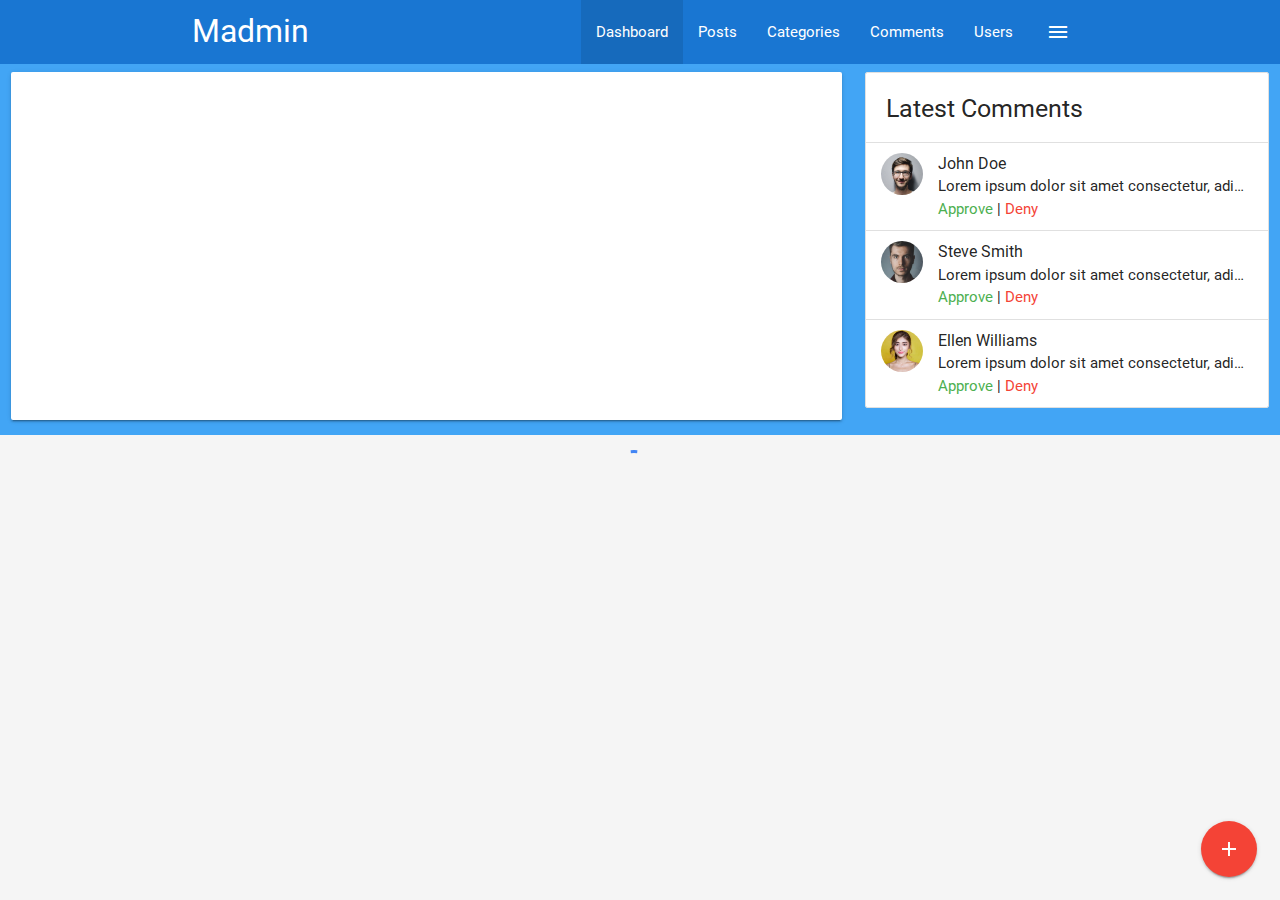
<file: index.html>
<!DOCTYPE html>
<html>

<head>
  <!--Import Google Icon Font-->
  <link href="https://fonts.googleapis.com/icon?family=Material+Icons" rel="stylesheet">
  <!--Import materialize.css-->
  <link type="text/css" rel="stylesheet" href="css/materialize.min.css" media="screen,projection" />
  <link type="text/css" rel="stylesheet" href="css/main.css" />

  <!--Let browser know website is optimized for mobile-->
  <meta name="viewport" content="width=device-width, initial-scale=1.0" />
  <title>Custom Materialize Theme</title>
</head>

<body class="grey lighten-4">
  <nav class="blue darken-2">
    <div class="container">
      <div class="nav-wrapper">
        <a href="index.html" class="brand-logo">Madmin</a>
        <a href="#" data-activates="side-nav" class="button-collapse show-on-large right">
          <i class="material-icons">menu</i>
        </a>
        <ul class="right hide-on-med-and-down">
          <li class="active">
            <a href="index.html">Dashboard</a>
          </li>
          <li>
            <a href="posts.html">Posts</a>
          </li>
          <li>
            <a href="categories.html">Categories</a>
          </li>
          <li>
            <a href="comments.html">Comments</a>
          </li>
          <li>
            <a href="users.html">Users</a>
          </li>
        </ul>
        <!-- Side nav -->
        <ul id="side-nav" class="side-nav">
          <li>
            <div class="user-view">
              <div class="background">
                <img src="img/ocean.jpg" alt="">
              </div>
              <a href="#">
                <img src="img/person1.jpg" alt="" class="circle">
              </a>
              <a href="#">
                <span class="name white-text">John Doe</span>
              </a>
              <a href="#">
                <span class="email white-text">jdoe@gmail.com</span>
              </a>
            </div>
          </li>
          <li>
            <a href="index.html">
              <i class="material-icons">dashboard</i> Dashboard</a>
          </li>
          <li>
            <a href="posts.html">Posts</a>
          </li>
          <li>
            <a href="categories.html">Categories</a>
          </li>
          <li>
            <a href="comments.html">Comments</a>
          </li>
          <li>
            <a href="users.html">Users</a>
          </li>
          <li>
            <div class="divider"></div>
          </li>
          <li>
            <a class="subheader">Account Controls</a>
          </li>
          <li>
            <a href="login.html" class="waves-effect">Logout</a>
          </li>
        </ul>
      </div>
    </div>
  </nav>

  <section class="section section-stats center">
    <div class="row">
      <div class="col s12 m6 l3">
        <div class="card-panel blue lighten-1 white-text center">
          <i class="material-icons medium">insert_emoticon</i>
          <h5>Monthly Visitors</h5>
          <h3 class="count">28300</h3>
          <div class="progress grey lighten-1">
            <div class="determinate white" style="width: 40%;"></div>
          </div>
        </div>
      </div>
      <div class="col s12 m6 l3">
        <div class="card-panel center">
          <i class="material-icons medium">mode_edit</i>
          <h5>Blog Posts</h5>
          <h3 class="count">105</h3>
          <div class="progress grey lighten-1">
            <div class="determinate blue lighten-1" style="width: 20%;"></div>
          </div>
        </div>
      </div>
      <div class="col s12 m6 l3">
        <div class="card-panel blue lighten-1 white-text center">
          <i class="material-icons medium">mode_comment</i>
          <h5>Comments</h5>
          <h3 class="count">1200</h3>
          <div class="progress grey lighten-1">
            <div class="determinate white" style="width: 40%;"></div>
          </div>
        </div>
      </div>
      <div class="col s12 m6 l3">
        <div class="card-panel center">
          <i class="material-icons medium">supervisor_account</i>
          <h5>Users</h5>
          <h3 class="count">350</h3>
          <div class="progress grey lighten-1">
            <div class="determinate blue lighten-1" style="width: 10%;"></div>
          </div>
        </div>
      </div>
    </div>
  </section>

  <section class="sectiom section-vesitors blue lighten-1">
    <div class="row">
      <div class="col s12 m6 l8">
        <div class="card-panel">
          <div id="chartContainer" style="height: 300px; width: 100%;"></div>
        </div>
      </div>
      <div class="col s12 m6 l4">
        <ul class="collection with-header latest-comments">
          <li class="collection-header">
            <h5>Latest Comments</h5>
          </li>
          <li class="collection-item avatar">
            <img src="img/person1.jpg" alt="" class="circle">
            <span class="title">John Doe</span>
            <p class="truncate">
              Lorem ipsum dolor sit amet consectetur, adipisicing elit. Consectetur perspiciatis dolor, nam omnis dicta, 
              dignissimos, provident nostrum dolores voluptas et aliquam praesentium alias maxime voluptatem quibusdam 
              autem cumque excepturi. Repellendus!
            </p>
            <a href="#" class="approve green-text">Approve</a> |
            <a href="#" class="deny red-text">Deny</a>
          </li>
          <li class="collection-item avatar">
            <img src="img/person2.jpg" alt="" class="circle">
            <span class="title">Steve Smith</span>
            <p class="truncate">
              Lorem ipsum dolor sit amet consectetur, adipisicing elit. Consectetur perspiciatis dolor, nam omnis dicta, 
              dignissimos, provident nostrum dolores voluptas et aliquam praesentium alias maxime voluptatem quibusdam 
              autem cumque excepturi. Repellendus!
            </p>
            <a href="#" class="approve green-text">Approve</a> |
            <a href="#" class="deny red-text">Deny</a>
          </li>
          <li class="collection-item avatar">
            <img src="img/person3.jpg" alt="" class="circle">
            <span class="title">Ellen Williams</span>
            <p class="truncate">
              Lorem ipsum dolor sit amet consectetur, adipisicing elit. Consectetur perspiciatis dolor, nam omnis dicta, 
              dignissimos, provident nostrum dolores voluptas et aliquam praesentium alias maxime voluptatem quibusdam 
              autem cumque excepturi. Repellendus!
            </p>
            <a href="#" class="approve green-text">Approve</a> |
            <a href="#" class="deny red-text">Deny</a>
          </li>
        </ul>
      </div>
    </div>
  </section>

  <section class="section section-recent">
    <div class="row">
      <div class="col s12 l8 m6">
        <div class="card">
          <div class="card-content">
            <span class="cart-title">
              Recent Posts
            </span>
            <table class="striped">
              <thead>
                <tr>
                  <th>Title</th>
                  <th>Category</th>
                  <th></th>
                </tr>
                <tbody>
                  <tr>
                    <td>Post One</td>
                    <td>Web Development</td>
                    <td>
                      <a href="details.html" class="btn blue lighten-2">Details</a>
                    </td>
                  </tr>
                  <tr>
                    <td>Post Two</td>
                    <td>Graphic Design</td>
                    <td>
                      <a href="details.html" class="btn blue lighten-2">Details</a>
                    </td>
                  </tr>
                  <tr>
                    <td>Post Three</td>
                    <td>Web Development</td>
                    <td>
                      <a href="details.html" class="btn blue lighten-2">Details</a>
                    </td>
                  </tr>
                </tbody>
              </thead>
            </table>
          </div>
        </div>
      </div>
      <div class="col s12 m6 l4">
        <div class="card">
          <div class="card-content">
            <span class="card-title">
              Quick Todos
            </span>
            <form id="todo-form">
              <div class="input-field">
                <input type="text" id="todo" placeholder="Add Todo...">
              </div>
            </form>
            <ul class="collection todos">
              <li class="collection-item">
                <div>
                  Todo One
                  <a href="#" class="secondary-content delete">
                    <i class="material-icons">close</i>
                  </a>
                </div>
              </li>
              <li class="collection-item">
                <div>
                  Todo Two
                  <a href="#" class="secondary-content delete">
                    <i class="material-icons">close</i>
                  </a>
                </div>
              </li>
            </ul>
          </div>
        </div>
      </div>
    </div>
  </section>

  <footer class="section blue darken-2 white-text center">
    <p>Madmin Panel Copyright &copy 2023</p>
  </footer>

  <div class="fixed-action-btn">
    <a class="btn-floating btn-large red">
      <i class="material-icons">add</i>
    </a>
    <ul>
      <li>
        <a href="#post-modal" class="modal-trigger btn-floating blue">
          <i class="material-icons">mode_edit</i>
        </a>
      </li>
      <li>
        <a href="#category-modal" class="modal-trigger btn-floating blue">
          <i class="material-icons">folder</i>
        </a>
      </li>
      <li>
        <a href="#user-modal" class="modal-trigger btn-floating blue">
          <i class="material-icons">supervisor_account</i>
        </a>
      </li>
    </ul>
  </div>

  <div id="post-modal" class="modal">
    <div class="modal-content">
      <h4>Add Post</h4>
      <form>
        <div class="input-field">
          <input id="title" type="text">
          <label for="title">Title</label>
        </div>
        <div class="input-field">
          <select>
            <option value="" disabled selected>Select option</option>
            <option value="1">Web Development</option>
            <option value="2">Graphic Design</option>
            <option value="3">Tech Gadgets</option>
            <option value="4">Other</option>
          </select>
          <label>Category</label>
        </div>
        <div class="input-field">
          <textarea id="body" class="materialize-textarea"></textarea>
          <label for="body">Body</label>
        </div>
      </form>
      <div class="modal-footer">
        <a href="#" class="modal-action modal-close btn blue white-text">
          Submit
        </a>
      </div>
    </div>
  </div>

  <div id="category-modal" class="modal">
    <div class="modal-content">
      <h4>Add Category</h4>
      <form>
        <div class="input-field">
          <input id="title" type="text">
          <label for="title">Title</label>
        </div>
      </form>
      <div class="modal-footer">
        <a href="#" class="modal-action modal-close btn blue white-text">
          Submit
        </a>
      </div>
    </div>
  </div>

  <div id="user-modal" class="modal">
    <div class="modal-content">
      <h4>Add User</h4>
      <form>
        <div class="input-field">
          <input id="name" type="text">
          <label for="name">Name</label>
        </div>
        <div class="input-field">
          <input id="email" type="email">
          <label for="email">Email</label>
        </div>
        <div class="input-field">
          <input id="password" type="password">
          <label for="password">Password</label>
        </div>
        <div class="input-field">
          <input id="password2" type="password">
          <label for="password2">Confirm Password</label>
        </div>
      </form>
      <div class="modal-footer">
        <a href="#" class="modal-action modal-close btn blue white-text">
          Submit
        </a>
      </div>
    </div>
  </div>

  <div class="loader preloader-wrapper big active">
    <div class="spinner-layer spinner-blue-only">
      <div class="circle-clipper left">
        <div class="circle"></div>
      </div><div class="gap-patch">
        <div class="circle"></div>
      </div><div class="circle-clipper right">
        <div class="circle"></div>
      </div>
    </div>
  </div>
  

  <!--Import jQuery before materialize.js-->
  <script type="text/javascript" src="https://code.jquery.com/jquery-3.2.1.min.js"></script>
  <script type="text/javascript" src="js/materialize.min.js"></script>
  <script src="https://canvasjs.com/assets/script/canvasjs.min.js"></script>
  <script src="https://cdn.ckeditor.com/4.8.0/standart/ckeditor.js"></script>
  <script src="js/chart.js"></script>
  <script>
    $('.section').hide();

    setTimeout(function () {
      $(document).ready(function () {
        $('.section').fadeIn();

        $('.loader').fadeOut();

        $('.button-collapse').sideNav();

        $('.modal').modal();

        $('select').material_select();

        $('.count').each(function () {
          $(this).prop('Counter', 0).animate({
            Counter: $(this).text()
          }, {
              duration: 1000,
              easing: 'swing',
              step: function (now) {
                $(this).text(Math.ceil(now));
              }
            });
        });

        $('.approve').click(function (e) {
          Materialize.toast('Comment Approved', 3000);
          e.preventDefault();
        });

        $('.deny').click(function (e) {
          Materialize.toast('Comment Denied', 3000);
          e.preventDefault();
        });

        $('#todo-form').submit(function(e) {
          const output = `
            <li class="collection-item">
              <div>
                ${$('#todo').val()}
                <a href="#" class="secondary-content delete">
                  <i class="material-icons">close</i>
                </a>
              </div>
            </li>
          `;

          $('.todos').append(output);

          Materialize.toast('Todo Added', 3000);

          e.preventDefault();
        });

        $('.todos').on('click', '.delete', function(e) {
          $(this).parent().parent().remove();

          Materialize.toast('Todo Removed', 3000);

          e.preventDefault();
        });

        CKEDITOR.replace('body');
      });
    }, 1000);

  </script>
</body>

</html>
</file>
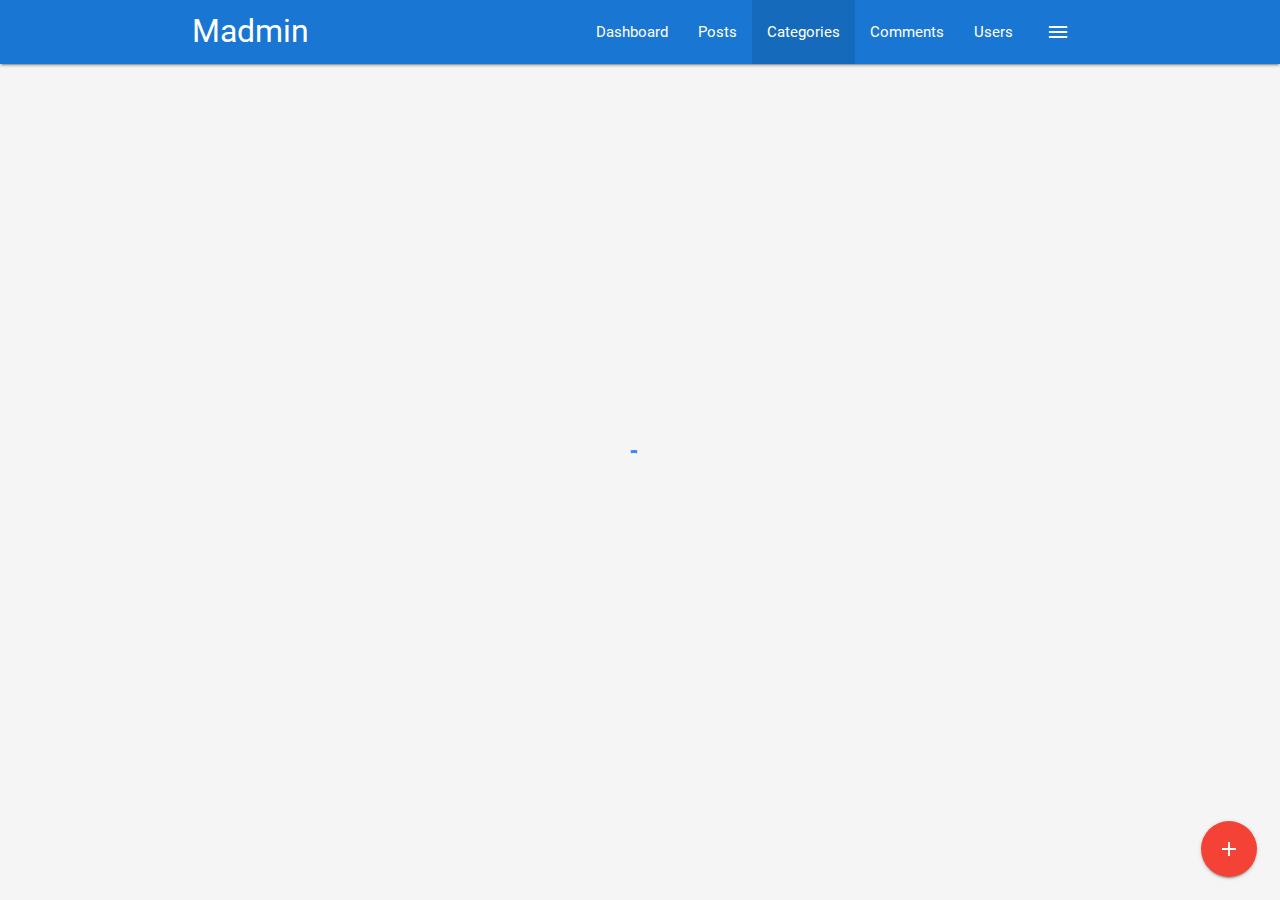
<file: categories.html>
<!DOCTYPE html>
<html>

<head>
  <!--Import Google Icon Font-->
  <link href="https://fonts.googleapis.com/icon?family=Material+Icons" rel="stylesheet">
  <!--Import materialize.css-->
  <link type="text/css" rel="stylesheet" href="css/materialize.min.css" media="screen,projection" />
  <link type="text/css" rel="stylesheet" href="css/main.css" />

  <!--Let browser know website is optimized for mobile-->
  <meta name="viewport" content="width=device-width, initial-scale=1.0" />
  <title>Custom Materialize Theme</title>
</head>

<body class="grey lighten-4">
  <nav class="blue darken-2">
    <div class="container">
      <div class="nav-wrapper">
        <a href="index.html" class="brand-logo">Madmin</a>
        <a href="#" data-activates="side-nav" class="button-collapse show-on-large right">
          <i class="material-icons">menu</i>
        </a>
        <ul class="right hide-on-med-and-down">
          <li>
            <a href="index.html">Dashboard</a>
          </li>
          <li>
            <a href="posts.html">Posts</a>
          </li>
          <li class="active">
            <a href="categories.html">Categories</a>
          </li>
          <li>
            <a href="comments.html">Comments</a>
          </li>
          <li>
            <a href="users.html">Users</a>
          </li>
        </ul>
        <!-- Side nav -->
        <ul id="side-nav" class="side-nav">
          <li>
            <div class="user-view">
              <div class="background">
                <img src="img/ocean.jpg" alt="">
              </div>
              <a href="#">
                <img src="img/person1.jpg" alt="" class="circle">
              </a>
              <a href="#">
                <span class="name white-text">John Doe</span>
              </a>
              <a href="#">
                <span class="email white-text">jdoe@gmail.com</span>
              </a>
            </div>
          </li>
          <li>
            <a href="index.html">
              <i class="material-icons">dashboard</i> Dashboard</a>
          </li>
          <li>
            <a href="posts.html">Posts</a>
          </li>
          <li>
            <a href="categories.html">Categories</a>
          </li>
          <li>
            <a href="comments.html">Comments</a>
          </li>
          <li>
            <a href="users.html">Users</a>
          </li>
          <li>
            <div class="divider"></div>
          </li>
          <li>
            <a class="subheader">Account Controls</a>
          </li>
          <li>
            <a href="login.html" class="waves-effect">Logout</a>
          </li>
        </ul>
      </div>
    </div>
  </nav>

  <section class="section section-categories grey lighten-4">
    <div class="container">
      <div class="row">
        <div class="col s12">
          <div class="card">
            <div class="card-content">
              <span class="card-title">
                Categories
              </span>
              <table class="striped">
                <thead>
                  <tr>
                    <th>Title</th>
                    <th>Date Created</th>
                    <th></th>
                  </tr>
                </thead>
                <tbody>
                  <tr>
                    <td>Web Development</td>
                    <td>Jan 1, 2023</td>
                    <td>
                      <a href="details.html" class="btn blue lighten-2">Details</a>
                    </td>
                  </tr>
                  <tr>
                    <td>Graphic Design</td>
                    <td>Jan 2, 2023</td>
                    <td>
                      <a href="details.html" class="btn blue lighten-2">Details</a>
                    </td>
                  </tr>
                  <tr>
                    <td>Web Development</td>
                    <td>Jan 3, 2023</td>
                    <td>
                      <a href="details.html" class="btn blue lighten-2">Details</a>
                    </td>
                  </tr>
                  <tr>
                    <td>Web Development</td>
                    <td>Jan 4, 2023</td>
                    <td>
                      <a href="details.html" class="btn blue lighten-2">Details</a>
                    </td>
                  </tr>
                  <tr>
                    <td>Tech Gadgets</td>
                    <td>Jan 5, 2023</td>
                    <td>
                      <a href="details.html" class="btn blue lighten-2">Details</a>
                    </td>
                  </tr>
                  <tr>
                    <td>Web Development</td>
                    <td>Jan 6, 2023</td>
                    <td>
                      <a href="details.html" class="btn blue lighten-2">Details</a>
                    </td>
                  </tr>
                </tbody>
              </table>
            </div>
            <div class="card-action">
              <ul class="pagination">
                <li class="disabled">
                  <a href="#!" class="blue-text">
                    <i class="material-icons">chevron_left</i>
                  </a>
                </li>
                <li class="active blue lighten-2">
                  <a href="#!" class="white-text">1</a>
                </li>
                <li class="waves-effect">
                  <a href="#!" class="blue-text">2</a>
                </li>
                <li class="waves-effect">
                  <a href="#!" class="blue-text">3</a>
                </li>
                <li class="waves-effect">
                  <a href="#!" class="blue-text">4</a>
                </li>
                <li class="waves-effect">
                  <a href="#!" class="blue-text">5</a>
                </li>
                <li class="waves-effect">
                  <a href="#!" class="blue-text">
                    <i class="material-icons">chevron_right</i>
                  </a>
                </li>
              </ul>
            </div>
          </div>
        </div>
      </div>
    </div>
  </section>

  <footer class="section blue darken-2 white-text center">
    <p>Madmin Panel Copyright &copy 2023</p>
  </footer>

  <div class="fixed-action-btn">
    <a href="#category-modal" class="modal-trigger btn-floating btn-large red">
      <i class="material-icons">add</i>
    </a>
    
  </div>

  <div id="category-modal" class="modal">
    <div class="modal-content">
      <h4>Add Category</h4>
      <form>
        <div class="input-field">
          <input id="title" type="text">
          <label for="title">Title</label>
        </div>
      </form>
      <div class="modal-footer">
        <a href="#" class="modal-action modal-close btn blue white-text">
          Submit
        </a>
      </div>
    </div>
  </div>

  <div class="loader preloader-wrapper big active">
    <div class="spinner-layer spinner-blue-only">
      <div class="circle-clipper left">
        <div class="circle"></div>
      </div><div class="gap-patch">
        <div class="circle"></div>
      </div><div class="circle-clipper right">
        <div class="circle"></div>
      </div>
    </div>
  </div>
  

  <!--Import jQuery before materialize.js-->
  <script type="text/javascript" src="https://code.jquery.com/jquery-3.2.1.min.js"></script>
  <script type="text/javascript" src="js/materialize.min.js"></script>
  <script>
    $('.section').hide();

    setTimeout(function () {
      $(document).ready(function () {
        $('.section').fadeIn();

        $('.loader').fadeOut();

        $('.button-collapse').sideNav();

        $('.modal').modal();
      });
    }, 1000);

  </script>
</body>

</html>
</file>
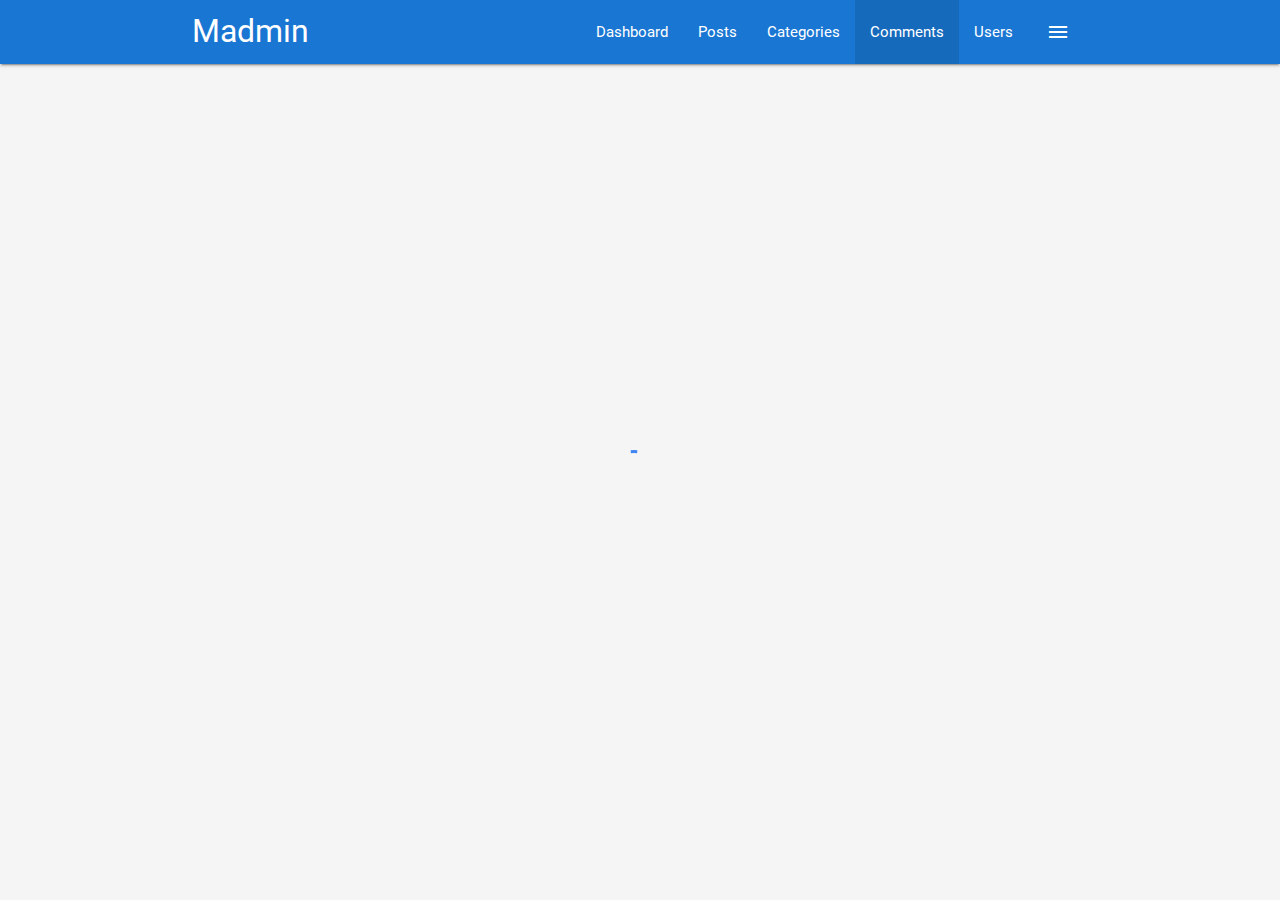
<file: comments.html>
<!DOCTYPE html>
<html>

<head>
  <!--Import Google Icon Font-->
  <link href="https://fonts.googleapis.com/icon?family=Material+Icons" rel="stylesheet">
  <!--Import materialize.css-->
  <link type="text/css" rel="stylesheet" href="css/materialize.min.css" media="screen,projection" />
  <link type="text/css" rel="stylesheet" href="css/main.css" />

  <!--Let browser know website is optimized for mobile-->
  <meta name="viewport" content="width=device-width, initial-scale=1.0" />
  <title>Custom Materialize Theme</title>
</head>

<body class="grey lighten-4">
  <nav class="blue darken-2">
    <div class="container">
      <div class="nav-wrapper">
        <a href="index.html" class="brand-logo">Madmin</a>
        <a href="#" data-activates="side-nav" class="button-collapse show-on-large right">
          <i class="material-icons">menu</i>
        </a>
        <ul class="right hide-on-med-and-down">
          <li>
            <a href="index.html">Dashboard</a>
          </li>
          <li>
            <a href="posts.html">Posts</a>
          </li>
          <li>
            <a href="categories.html">Categories</a>
          </li>
          <li class="active">
            <a href="comments.html">Comments</a>
          </li>
          <li>
            <a href="users.html">Users</a>
          </li>
        </ul>
        <!-- Side nav -->
        <ul id="side-nav" class="side-nav">
          <li>
            <div class="user-view">
              <div class="background">
                <img src="img/ocean.jpg" alt="">
              </div>
              <a href="#">
                <img src="img/person1.jpg" alt="" class="circle">
              </a>
              <a href="#">
                <span class="name white-text">John Doe</span>
              </a>
              <a href="#">
                <span class="email white-text">jdoe@gmail.com</span>
              </a>
            </div>
          </li>
          <li>
            <a href="index.html">
              <i class="material-icons">dashboard</i> Dashboard</a>
          </li>
          <li>
            <a href="posts.html">Posts</a>
          </li>
          <li>
            <a href="categories.html">Categories</a>
          </li>
          <li>
            <a href="comments.html">Comments</a>
          </li>
          <li>
            <a href="users.html">Users</a>
          </li>
          <li>
            <div class="divider"></div>
          </li>
          <li>
            <a class="subheader">Account Controls</a>
          </li>
          <li>
            <a href="login.html" class="waves-effect">Logout</a>
          </li>
        </ul>
      </div>
    </div>
  </nav>

  <section class="section section-comments grey lighten-4">
    <div class="container">
      <div class="row">
        <div class="col s12">
          <div class="card">
            <div class="card-content">
              <span class="card-title">
                Comments
              </span>
              <table class="striped">
                <tbody>
                  <tr>
                    <td width="70">
                      <img src="img/person1.jpg" alt="" class="responsive-img circle" style="width: 40px; margin-left: 10px;">
                    </td>
                    <td>Lorem ipsum, dolor sit amet consectetur adipisicing elit. Cum, voluptates!</td>
                    <td>
                      <a href="#" class="green-text">
                        <i class="material-icons">done</i>
                      </a>
                      <a href="#" class="red-text">
                        <i class="material-icons">close</i>
                      </a>
                    </td>
                  </tr>
                  <tr>
                    <td width="70">
                      <img src="img/person2.jpg" alt="" class="responsive-img circle" style="width: 40px; margin-left: 10px;">
                    </td>
                    <td>Lorem ipsum, dolor sit amet consectetur adipisicing elit. Cum, voluptates!</td>
                    <td>
                      <a href="#" class="green-text">
                        <i class="material-icons">done</i>
                      </a>
                      <a href="#" class="red-text">
                        <i class="material-icons">close</i>
                      </a>
                    </td>
                  </tr>
                  <tr>
                    <td width="70">
                      <img src="img/person3.jpg" alt="" class="responsive-img circle" style="width: 40px; margin-left: 10px;">
                    </td>
                    <td>Lorem ipsum, dolor sit amet consectetur adipisicing elit. Cum, voluptates!</td>
                    <td>
                      <a href="#" class="green-text">
                        <i class="material-icons">done</i>
                      </a>
                      <a href="#" class="red-text">
                        <i class="material-icons">close</i>
                      </a>
                    </td>
                  </tr>
                  <tr>
                    <td width="70">
                      <img src="img/person4.jpg" alt="" class="responsive-img circle" style="width: 40px; margin-left: 10px;">
                    </td>
                    <td>Lorem ipsum, dolor sit amet consectetur adipisicing elit. Cum, voluptates!</td>
                    <td>
                      <a href="#" class="green-text">
                        <i class="material-icons">done</i>
                      </a>
                      <a href="#" class="red-text">
                        <i class="material-icons">close</i>
                      </a>
                    </td>
                  </tr>
                </tbody>
              </table>
            </div>
            <div class="card-action">
              <ul class="pagination">
                <li class="disabled">
                  <a href="#!" class="blue-text">
                    <i class="material-icons">chevron_left</i>
                  </a>
                </li>
                <li class="active blue lighten-2">
                  <a href="#!" class="white-text">1</a>
                </li>
                <li class="waves-effect">
                  <a href="#!" class="blue-text">2</a>
                </li>
                <li class="waves-effect">
                  <a href="#!" class="blue-text">3</a>
                </li>
                <li class="waves-effect">
                  <a href="#!" class="blue-text">4</a>
                </li>
                <li class="waves-effect">
                  <a href="#!" class="blue-text">5</a>
                </li>
                <li class="waves-effect">
                  <a href="#!" class="blue-text">
                    <i class="material-icons">chevron_right</i>
                  </a>
                </li>
              </ul>
            </div>
          </div>
        </div>
      </div>
    </div>
  </section>

  <footer class="section blue darken-2 white-text center">
    <p>Madmin Panel Copyright &copy 2023</p>
  </footer>

  <div class="loader preloader-wrapper big active">
    <div class="spinner-layer spinner-blue-only">
      <div class="circle-clipper left">
        <div class="circle"></div>
      </div><div class="gap-patch">
        <div class="circle"></div>
      </div><div class="circle-clipper right">
        <div class="circle"></div>
      </div>
    </div>
  </div>
  

  <!--Import jQuery before materialize.js-->
  <script type="text/javascript" src="https://code.jquery.com/jquery-3.2.1.min.js"></script>
  <script type="text/javascript" src="js/materialize.min.js"></script>
  <script>
    $('.section').hide();

    setTimeout(function () {
      $(document).ready(function () {
        $('.section').fadeIn();

        $('.loader').fadeOut();

        $('.button-collapse').sideNav();

        $('.modal').modal();
      });
    }, 1000);

  </script>
</body>

</html>
</file>
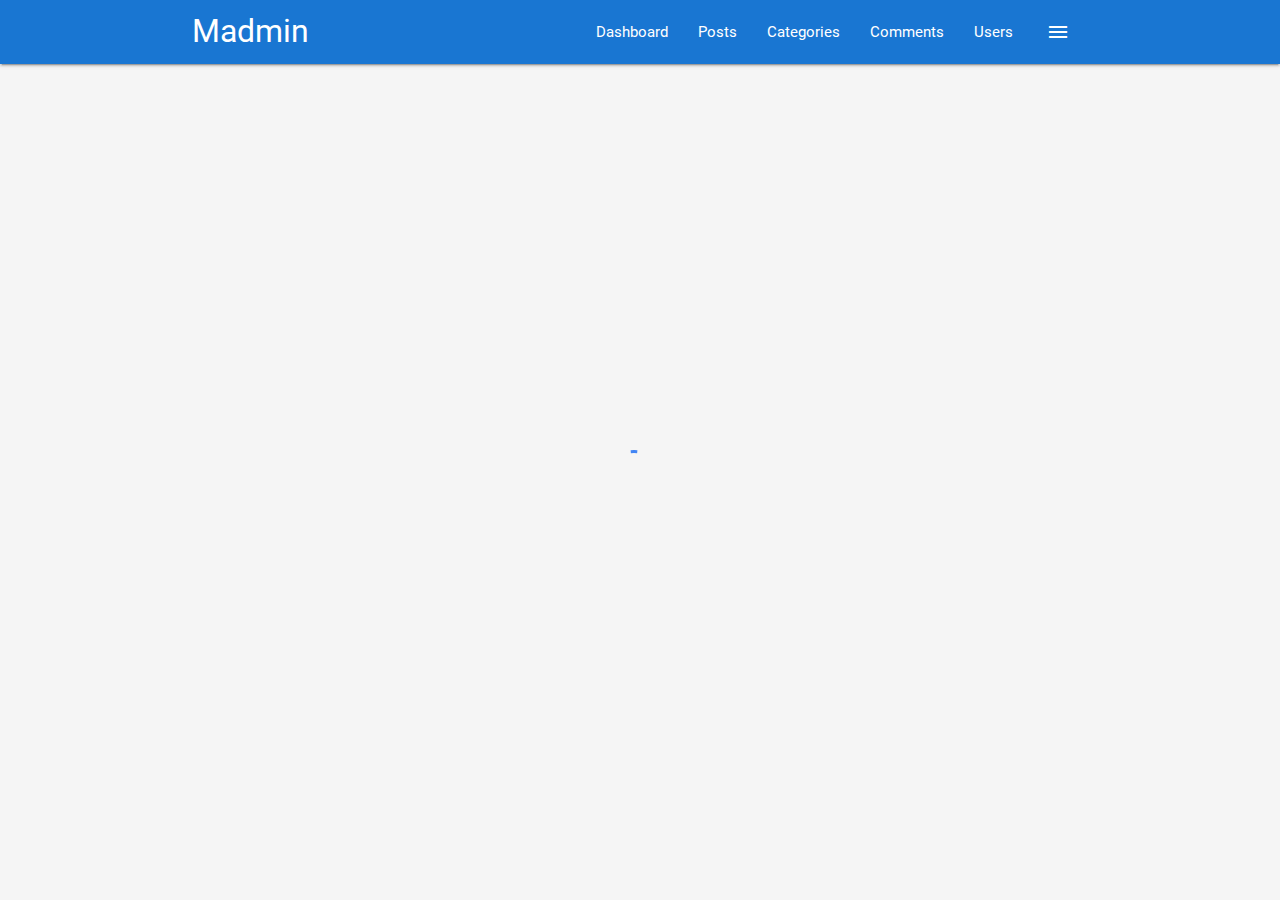
<file: details.html>
<!DOCTYPE html>
<html>

<head>
  <!--Import Google Icon Font-->
  <link href="https://fonts.googleapis.com/icon?family=Material+Icons" rel="stylesheet">
  <!--Import materialize.css-->
  <link type="text/css" rel="stylesheet" href="css/materialize.min.css" media="screen,projection" />
  <link type="text/css" rel="stylesheet" href="css/main.css" />

  <!--Let browser know website is optimized for mobile-->
  <meta name="viewport" content="width=device-width, initial-scale=1.0" />
  <title>Custom Materialize Theme</title>
</head>

<body class="grey lighten-4">
  <nav class="blue darken-2">
    <div class="container">
      <div class="nav-wrapper">
        <a href="index.html" class="brand-logo">Madmin</a>
        <a href="#" data-activates="side-nav" class="button-collapse show-on-large right">
          <i class="material-icons">menu</i>
        </a>
        <ul class="right hide-on-med-and-down">
          <li>
            <a href="index.html">Dashboard</a>
          </li>
          <li>
            <a href="posts.html">Posts</a>
          </li>
          <li>
            <a href="categories.html">Categories</a>
          </li>
          <li>
            <a href="comments.html">Comments</a>
          </li>
          <li>
            <a href="users.html">Users</a>
          </li>
        </ul>
        <!-- Side nav -->
        <ul id="side-nav" class="side-nav">
          <li>
            <div class="user-view">
              <div class="background">
                <img src="img/ocean.jpg" alt="">
              </div>
              <a href="#">
                <img src="img/person1.jpg" alt="" class="circle">
              </a>
              <a href="#">
                <span class="name white-text">John Doe</span>
              </a>
              <a href="#">
                <span class="email white-text">jdoe@gmail.com</span>
              </a>
            </div>
          </li>
          <li>
            <a href="index.html">
              <i class="material-icons">dashboard</i> Dashboard</a>
          </li>
          <li>
            <a href="posts.html">Posts</a>
          </li>
          <li>
            <a href="categories.html">Categories</a>
          </li>
          <li>
            <a href="comments.html">Comments</a>
          </li>
          <li>
            <a href="users.html">Users</a>
          </li>
          <li>
            <div class="divider"></div>
          </li>
          <li>
            <a class="subheader">Account Controls</a>
          </li>
          <li>
            <a href="login.html" class="waves-effect">Logout</a>
          </li>
        </ul>
      </div>
    </div>
  </nav>

  <section class="section section-posts grey lighten-4">
    <div class="container">
      <div class="row">
        <div class="col s12">
          <div class="card">
            <div class="card-content">
              <div class="row">
                <div class="col s12 m6">
                  <span class="card-title">
                    Post Details
                  </span>
                </div>
                <div class="col s12 m6 center">
                  <img src="img/person1.jpg" alt="" class="responsive-img circle" style="width: 40px; margin-left: 10px;">
                  <p>Posted By John Doe</p>
                  <p>On Jan, 12, 2023</p>
                </div>
              </div>
              <form>
                <div class="input-field">
                  <input id="title" type="text" value="Post One">
                  <label for="title">Title</label>
                </div>
                <div class="input-field">
                  <select>
                    <option value="" disabled>Select option</option>
                    <option value="1" selected>Web Development</option>
                    <option value="2">Graphic Design</option>
                    <option value="3">Tech Gadgets</option>
                    <option value="4">Other</option>
                  </select>
                  <label>Category</label>
                </div>
                <div class="input-field">
                  <textarea id="body" class="materialize-textarea">
                    This is the content for post one
                  </textarea>
                </div>
              </form>
            </div>
            <div class="card-action">
              <button class="btn green">Save</button>
              <button class="btn red">Delete</button>
            </div>
          </div>
        </div>
      </div>
    </div>
  </section>

  <footer class="section blue darken-2 white-text center">
    <p>Madmin Panel Copyright &copy 2023</p>
  </footer>

  <div class="loader preloader-wrapper big active">
    <div class="spinner-layer spinner-blue-only">
      <div class="circle-clipper left">
        <div class="circle"></div>
      </div><div class="gap-patch">
        <div class="circle"></div>
      </div><div class="circle-clipper right">
        <div class="circle"></div>
      </div>
    </div>
  </div>
  

  <!--Import jQuery before materialize.js-->
  <script type="text/javascript" src="https://code.jquery.com/jquery-3.2.1.min.js"></script>
  <script type="text/javascript" src="js/materialize.min.js"></script>
  <script src="https://cdn.ckeditor.com/4.8.0/standart/ckeditor.js"></script>
  <script>
    $('.section').hide();

    setTimeout(function () {
      $(document).ready(function () {
        $('.section').fadeIn();

        $('.loader').fadeOut();

        $('.button-collapse').sideNav();

        $('.modal').modal();

        $('select').material_select();

        CKEDITOR.replace('body');
      });
    }, 1000);

  </script>
</body>

</html>
</file>
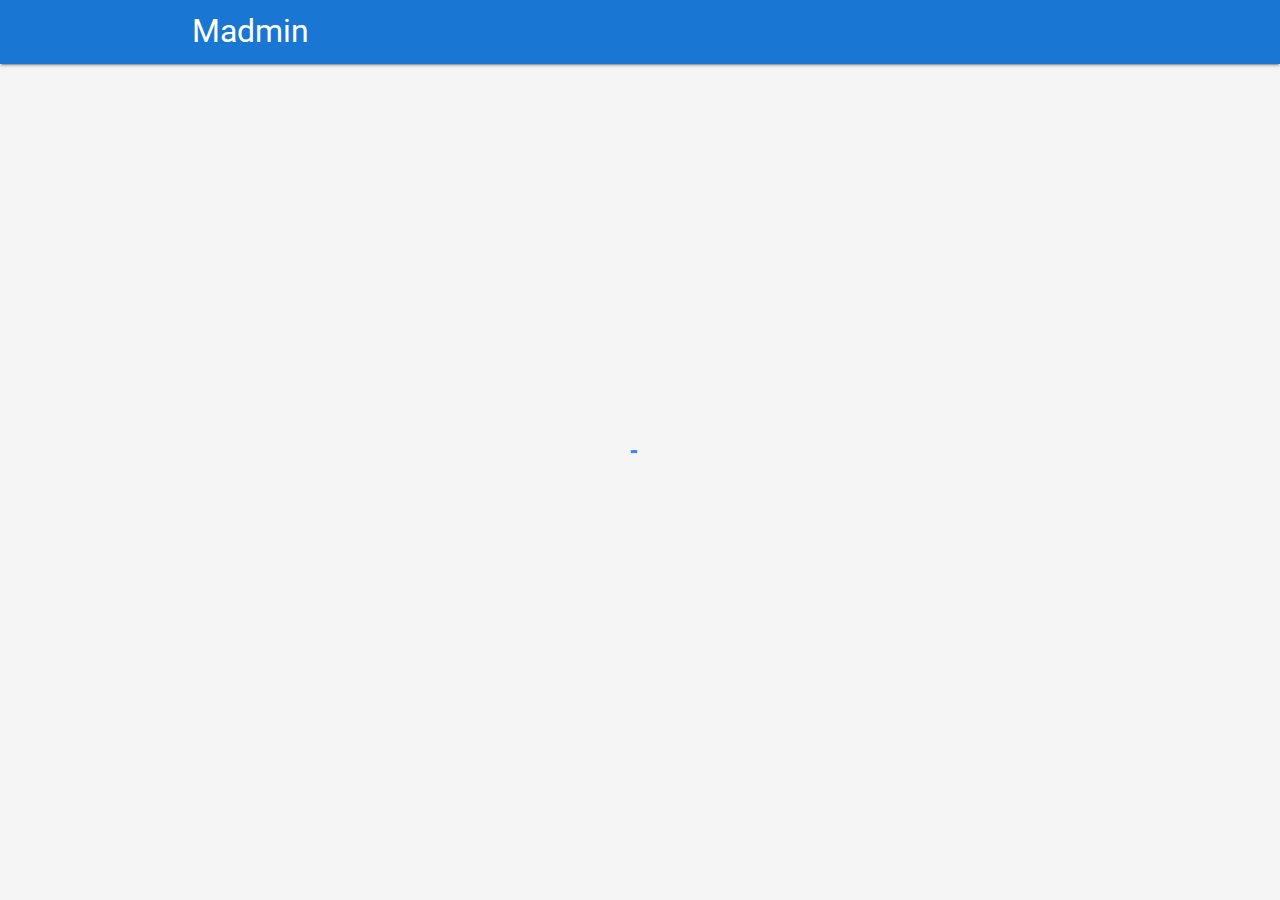
<file: login.html>
<!DOCTYPE html>
<html>

<head>
  <!--Import Google Icon Font-->
  <link href="https://fonts.googleapis.com/icon?family=Material+Icons" rel="stylesheet">
  <!--Import materialize.css-->
  <link type="text/css" rel="stylesheet" href="css/materialize.min.css" media="screen,projection" />
  <link type="text/css" rel="stylesheet" href="css/main.css" />

  <!--Let browser know website is optimized for mobile-->
  <meta name="viewport" content="width=device-width, initial-scale=1.0" />
  <title>Custom Materialize Theme</title>
</head>

<body class="grey lighten-4">
  <nav class="blue darken-2">
    <div class="container">
      <div class="nav-wrapper">
        <a href="index.html" class="brand-logo">Madmin</a>
      </div>
    </div>
  </nav>

  <section class="section section-login">
    <div class="container">
      <div class="row">
        <div class="col s12 m8 offset-m2 l6 offset-l3">
          <div class="card-panel login blue darken-2 white-text center">
            <h2>Madmin Login</h2>
            <form action="index.html">
              <div class="input-field">
                <i class="material-icons prefix">email</i>
                <input type="text" id="email">
                <label for="email" class="white-text">Email</label>
              </div>
              <div class="input-field">
                <i class="material-icons prefix">lock</i>
                <input type="password" id="password">
                <label for="password" class="white-text">Password</label>
              </div>
              <input type="submit" value="Login" class="btn btn-large btn-extended grey lighten-4 black-text">
            </form>
          </div>
        </div>
      </div>
    </div>
  </section>

  <footer class="section blue darken-2 white-text center">
    <p>Madmin Panel Copyright &copy 2023</p>
  </footer>

  <div class="loader preloader-wrapper big active">
    <div class="spinner-layer spinner-blue-only">
      <div class="circle-clipper left">
        <div class="circle"></div>
      </div><div class="gap-patch">
        <div class="circle"></div>
      </div><div class="circle-clipper right">
        <div class="circle"></div>
      </div>
    </div>
  </div>
  

  <!--Import jQuery before materialize.js-->
  <script type="text/javascript" src="https://code.jquery.com/jquery-3.2.1.min.js"></script>
  <script type="text/javascript" src="js/materialize.min.js"></script>
  <script>
    $('.section').hide();

    setTimeout(function () {
      $(document).ready(function () {
        $('.section').fadeIn();

        $('.loader').fadeOut();
      });
    }, 1000);

  </script>
</body>

</html>
</file>
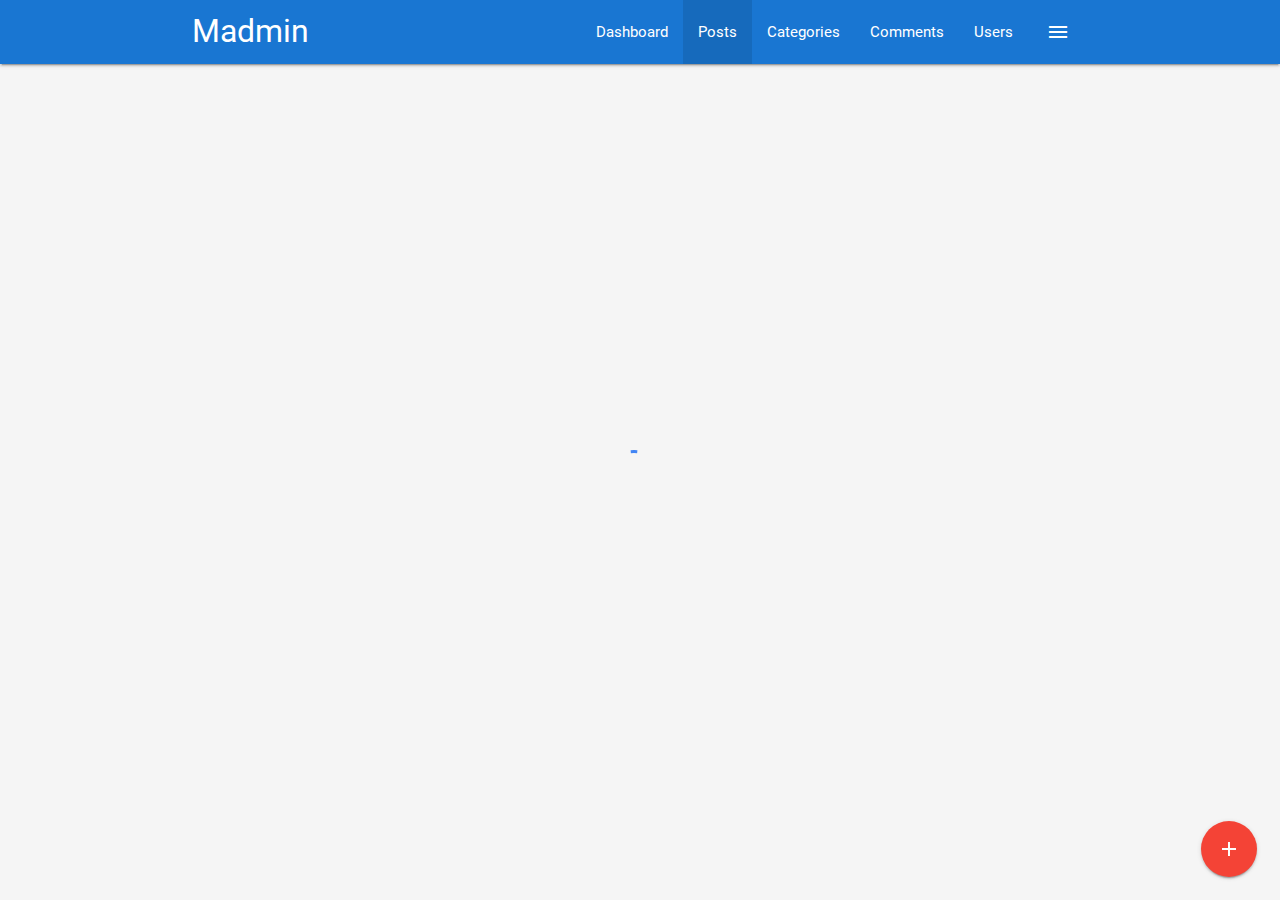
<file: posts.html>
<!DOCTYPE html>
<html>

<head>
  <!--Import Google Icon Font-->
  <link href="https://fonts.googleapis.com/icon?family=Material+Icons" rel="stylesheet">
  <!--Import materialize.css-->
  <link type="text/css" rel="stylesheet" href="css/materialize.min.css" media="screen,projection" />
  <link type="text/css" rel="stylesheet" href="css/main.css" />

  <!--Let browser know website is optimized for mobile-->
  <meta name="viewport" content="width=device-width, initial-scale=1.0" />
  <title>Custom Materialize Theme</title>
</head>

<body class="grey lighten-4">
  <nav class="blue darken-2">
    <div class="container">
      <div class="nav-wrapper">
        <a href="index.html" class="brand-logo">Madmin</a>
        <a href="#" data-activates="side-nav" class="button-collapse show-on-large right">
          <i class="material-icons">menu</i>
        </a>
        <ul class="right hide-on-med-and-down">
          <li>
            <a href="index.html">Dashboard</a>
          </li>
          <li class="active">
            <a href="posts.html">Posts</a>
          </li>
          <li>
            <a href="categories.html">Categories</a>
          </li>
          <li>
            <a href="comments.html">Comments</a>
          </li>
          <li>
            <a href="users.html">Users</a>
          </li>
        </ul>
        <!-- Side nav -->
        <ul id="side-nav" class="side-nav">
          <li>
            <div class="user-view">
              <div class="background">
                <img src="img/ocean.jpg" alt="">
              </div>
              <a href="#">
                <img src="img/person1.jpg" alt="" class="circle">
              </a>
              <a href="#">
                <span class="name white-text">John Doe</span>
              </a>
              <a href="#">
                <span class="email white-text">jdoe@gmail.com</span>
              </a>
            </div>
          </li>
          <li>
            <a href="index.html">
              <i class="material-icons">dashboard</i> Dashboard</a>
          </li>
          <li>
            <a href="posts.html">Posts</a>
          </li>
          <li>
            <a href="categories.html">Categories</a>
          </li>
          <li>
            <a href="comments.html">Comments</a>
          </li>
          <li>
            <a href="users.html">Users</a>
          </li>
          <li>
            <div class="divider"></div>
          </li>
          <li>
            <a class="subheader">Account Controls</a>
          </li>
          <li>
            <a href="login.html" class="waves-effect">Logout</a>
          </li>
        </ul>
      </div>
    </div>
  </nav>

  <section class="section section-posts grey lighten-4">
    <div class="container">
      <div class="row">
        <div class="col s12">
          <div class="card">
            <div class="card-content">
              <span class="card-title">
                Posts
              </span>
              <table class="striped">
                <thead>
                  <tr>
                    <th>Title</th>
                    <th>Category</th>
                    <th>Date Created</th>
                    <th></th>
                  </tr>
                </thead>
                <tbody>
                  <tr>
                    <td>Post One</td>
                    <td>Web Development</td>
                    <td>Jan 1, 2023</td>
                    <td>
                      <a href="details.html" class="btn blue lighten-2">Details</a>
                    </td>
                  </tr>
                  <tr>
                    <td>Post Two</td>
                    <td>Graphic Design</td>
                    <td>Jan 2, 2023</td>
                    <td>
                      <a href="details.html" class="btn blue lighten-2">Details</a>
                    </td>
                  </tr>
                  <tr>
                    <td>Post Three</td>
                    <td>Web Development</td>
                    <td>Jan 3, 2023</td>
                    <td>
                      <a href="details.html" class="btn blue lighten-2">Details</a>
                    </td>
                  </tr>
                  <tr>
                    <td>Post One</td>
                    <td>Web Development</td>
                    <td>Jan 4, 2023</td>
                    <td>
                      <a href="details.html" class="btn blue lighten-2">Details</a>
                    </td>
                  </tr>
                  <tr>
                    <td>Post Two</td>
                    <td>Tech Gadgets</td>
                    <td>Jan 5, 2023</td>
                    <td>
                      <a href="details.html" class="btn blue lighten-2">Details</a>
                    </td>
                  </tr>
                  <tr>
                    <td>Post Three</td>
                    <td>Web Development</td>
                    <td>Jan 6, 2023</td>
                    <td>
                      <a href="details.html" class="btn blue lighten-2">Details</a>
                    </td>
                  </tr>
                </tbody>
              </table>
            </div>
            <div class="card-action">
              <ul class="pagination">
                <li class="disabled">
                  <a href="#!" class="blue-text">
                    <i class="material-icons">chevron_left</i>
                  </a>
                </li>
                <li class="active blue lighten-2">
                  <a href="#!" class="white-text">1</a>
                </li>
                <li class="waves-effect">
                  <a href="#!" class="blue-text">2</a>
                </li>
                <li class="waves-effect">
                  <a href="#!" class="blue-text">3</a>
                </li>
                <li class="waves-effect">
                  <a href="#!" class="blue-text">4</a>
                </li>
                <li class="waves-effect">
                  <a href="#!" class="blue-text">5</a>
                </li>
                <li class="waves-effect">
                  <a href="#!" class="blue-text">
                    <i class="material-icons">chevron_right</i>
                  </a>
                </li>
              </ul>
            </div>
          </div>
        </div>
      </div>
    </div>
  </section>

  <footer class="section blue darken-2 white-text center">
    <p>Madmin Panel Copyright &copy 2023</p>
  </footer>

  <div class="fixed-action-btn">
    <a href="#post-modal" class="modal-trigger btn-floating btn-large red">
      <i class="material-icons">add</i>
    </a>
    
  </div>

  <div id="post-modal" class="modal">
    <div class="modal-content">
      <h4>Add Post</h4>
      <form>
        <div class="input-field">
          <input id="title" type="text">
          <label for="title">Title</label>
        </div>
        <div class="input-field">
          <select>
            <option value="" disabled selected>Select option</option>
            <option value="1">Web Development</option>
            <option value="2">Graphic Design</option>
            <option value="3">Tech Gadgets</option>
            <option value="4">Other</option>
          </select>
          <label>Category</label>
        </div>
        <div class="input-field">
          <textarea id="body" class="materialize-textarea"></textarea>
          <label for="body">Body</label>
        </div>
      </form>
      <div class="modal-footer">
        <a href="#" class="modal-action modal-close btn blue white-text">
          Submit
        </a>
      </div>
    </div>
  </div>

  <div class="loader preloader-wrapper big active">
    <div class="spinner-layer spinner-blue-only">
      <div class="circle-clipper left">
        <div class="circle"></div>
      </div><div class="gap-patch">
        <div class="circle"></div>
      </div><div class="circle-clipper right">
        <div class="circle"></div>
      </div>
    </div>
  </div>
  

  <!--Import jQuery before materialize.js-->
  <script type="text/javascript" src="https://code.jquery.com/jquery-3.2.1.min.js"></script>
  <script type="text/javascript" src="js/materialize.min.js"></script>
  <script src="https://cdn.ckeditor.com/4.8.0/standart/ckeditor.js"></script>
  <script>
    $('.section').hide();

    setTimeout(function () {
      $(document).ready(function () {
        $('.section').fadeIn();

        $('.loader').fadeOut();

        $('.button-collapse').sideNav();

        $('.modal').modal();

        $('select').material_select();

        CKEDITOR.replace('body');
      });
    }, 1000);

  </script>
</body>

</html>
</file>
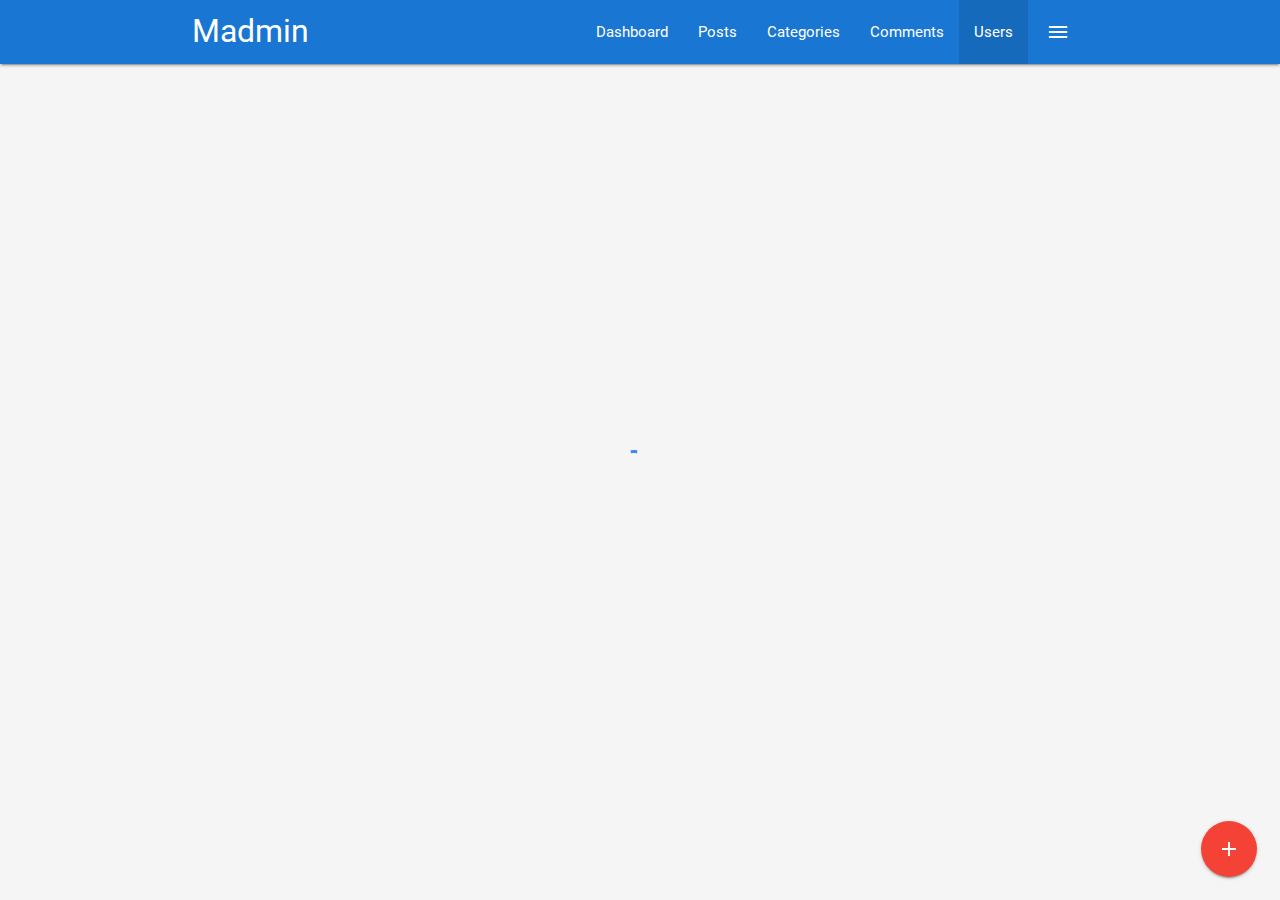
<file: users.html>
<!DOCTYPE html>
<html>

<head>
  <!--Import Google Icon Font-->
  <link href="https://fonts.googleapis.com/icon?family=Material+Icons" rel="stylesheet">
  <!--Import materialize.css-->
  <link type="text/css" rel="stylesheet" href="css/materialize.min.css" media="screen,projection" />
  <link type="text/css" rel="stylesheet" href="css/main.css" />

  <!--Let browser know website is optimized for mobile-->
  <meta name="viewport" content="width=device-width, initial-scale=1.0" />
  <title>Custom Materialize Theme</title>
</head>

<body class="grey lighten-4">
  <nav class="blue darken-2">
    <div class="container">
      <div class="nav-wrapper">
        <a href="index.html" class="brand-logo">Madmin</a>
        <a href="#" data-activates="side-nav" class="button-collapse show-on-large right">
          <i class="material-icons">menu</i>
        </a>
        <ul class="right hide-on-med-and-down">
          <li>
            <a href="index.html">Dashboard</a>
          </li>
          <li>
            <a href="posts.html">Posts</a>
          </li>
          <li>
            <a href="categories.html">Categories</a>
          </li>
          <li>
            <a href="comments.html">Comments</a>
          </li>
          <li class="active">
            <a href="users.html">Users</a>
          </li>
        </ul>
        <!-- Side nav -->
        <ul id="side-nav" class="side-nav">
          <li>
            <div class="user-view">
              <div class="background">
                <img src="img/ocean.jpg" alt="">
              </div>
              <a href="#">
                <img src="img/person1.jpg" alt="" class="circle">
              </a>
              <a href="#">
                <span class="name white-text">John Doe</span>
              </a>
              <a href="#">
                <span class="email white-text">jdoe@gmail.com</span>
              </a>
            </div>
          </li>
          <li>
            <a href="index.html">
              <i class="material-icons">dashboard</i> Dashboard</a>
          </li>
          <li>
            <a href="posts.html">Posts</a>
          </li>
          <li>
            <a href="categories.html">Categories</a>
          </li>
          <li>
            <a href="comments.html">Comments</a>
          </li>
          <li>
            <a href="users.html">Users</a>
          </li>
          <li>
            <div class="divider"></div>
          </li>
          <li>
            <a class="subheader">Account Controls</a>
          </li>
          <li>
            <a href="login.html" class="waves-effect">Logout</a>
          </li>
        </ul>
      </div>
    </div>
  </nav>

  <section class="section section-users grey lighten-4">
    <div class="container">
      <div class="row">
        <div class="col s12">
          <div class="card">
            <div class="card-content">
              <span class="card-title">
                Users
              </span>
              <table class="striped">
                <thead>
                  <tr>
                    <th></th>
                    <th>Name</th>
                    <th>Email</th>
                    <th>Registered</th>
                    <th></th>
                  </tr>
                </thead>
                <tbody>
                  <tr>
                    <td width="70">
                      <img src="img/person1.jpg" alt="" class="responsive-img circle" style="width: 40px; margin-left: 10px;">
                    </td>
                    <td>John Doe</td>
                    <td>jdoe@gmail.com</td>
                    <td>Jan, 1 2023</td>
                    <td>
                      <a href="details.html" class="btn blue lighten-2">Details</a>
                    </td>
                  </tr>
                  <tr>
                    <td width="70">
                      <img src="img/person2.jpg" alt="" class="responsive-img circle" style="width: 40px; margin-left: 10px;">
                    </td>
                    <td>Larry Watters</td>
                    <td>lwatters@gmail.com</td>
                    <td>Jan, 3 2023</td>
                    <td>
                      <a href="details.html" class="btn blue lighten-2">Details</a>
                    </td>
                  </tr>
                  <tr>
                    <td width="70">
                      <img src="img/person3.jpg" alt="" class="responsive-img circle" style="width: 40px; margin-left: 10px;">
                    </td>
                    <td>Susan Williams</td>
                    <td>susan@gmail.com</td>
                    <td>Jan, 5 2023</td>
                    <td>
                      <a href="details.html" class="btn blue lighten-2">Details</a>
                    </td>
                  </tr>
                  <tr>
                    <td width="70">
                      <img src="img/person4.jpg" alt="" class="responsive-img circle" style="width: 40px; margin-left: 10px;">
                    </td>
                    <td>Jeff Burke</td>
                    <td>jburke@gmail.com</td>
                    <td>Jan, 10 2023</td>
                    <td>
                      <a href="details.html" class="btn blue lighten-2">Details</a>
                    </td>
                  </tr>
                </tbody>
              </table>
            </div>
            <div class="card-action">
              <ul class="pagination">
                <li class="disabled">
                  <a href="#!" class="blue-text">
                    <i class="material-icons">chevron_left</i>
                  </a>
                </li>
                <li class="active blue lighten-2">
                  <a href="#!" class="white-text">1</a>
                </li>
                <li class="waves-effect">
                  <a href="#!" class="blue-text">2</a>
                </li>
                <li class="waves-effect">
                  <a href="#!" class="blue-text">3</a>
                </li>
                <li class="waves-effect">
                  <a href="#!" class="blue-text">4</a>
                </li>
                <li class="waves-effect">
                  <a href="#!" class="blue-text">5</a>
                </li>
                <li class="waves-effect">
                  <a href="#!" class="blue-text">
                    <i class="material-icons">chevron_right</i>
                  </a>
                </li>
              </ul>
            </div>
          </div>
        </div>
      </div>
    </div>
  </section>

  <footer class="section blue darken-2 white-text center">
    <p>Madmin Panel Copyright &copy 2023</p>
  </footer>

  <div class="fixed-action-btn">
    <a href="#user-modal" class="modal-trigger btn-floating btn-large red">
      <i class="material-icons">add</i>
    </a>
  </div>

  <div id="user-modal" class="modal">
    <div class="modal-content">
      <h4>Add User</h4>
      <form>
        <div class="input-field">
          <input id="name" type="text">
          <label for="name">Name</label>
        </div>
        <div class="input-field">
          <input id="email" type="email">
          <label for="email">Email</label>
        </div>
        <div class="input-field">
          <input id="password" type="password">
          <label for="password">Password</label>
        </div>
        <div class="input-field">
          <input id="password2" type="password">
          <label for="password2">Confirm Password</label>
        </div>
      </form>
      <div class="modal-footer">
        <a href="#" class="modal-action modal-close btn blue white-text">
          Submit
        </a>
      </div>
    </div>
  </div>

  <div class="loader preloader-wrapper big active">
    <div class="spinner-layer spinner-blue-only">
      <div class="circle-clipper left">
        <div class="circle"></div>
      </div><div class="gap-patch">
        <div class="circle"></div>
      </div><div class="circle-clipper right">
        <div class="circle"></div>
      </div>
    </div>
  </div>
  

  <!--Import jQuery before materialize.js-->
  <script type="text/javascript" src="https://code.jquery.com/jquery-3.2.1.min.js"></script>
  <script type="text/javascript" src="js/materialize.min.js"></script>
  <script>
    $('.section').hide();

    setTimeout(function () {
      $(document).ready(function () {
        $('.section').fadeIn();

        $('.loader').fadeOut();

        $('.button-collapse').sideNav();

        $('.modal').modal();
      });
    }, 1000);

  </script>
</body>

</html>
</file>
<file: css/main.css>
.loader {
  position: absolute;
  top: 50%;
  left: 47%;
}

.login {
  margin-top: 70px;
  margin-bottom: 70px;
}

.btn-extended {
  display: block;
  width: 80%;
  margin: auto;
  margin-top: 20px;
}
</file>
